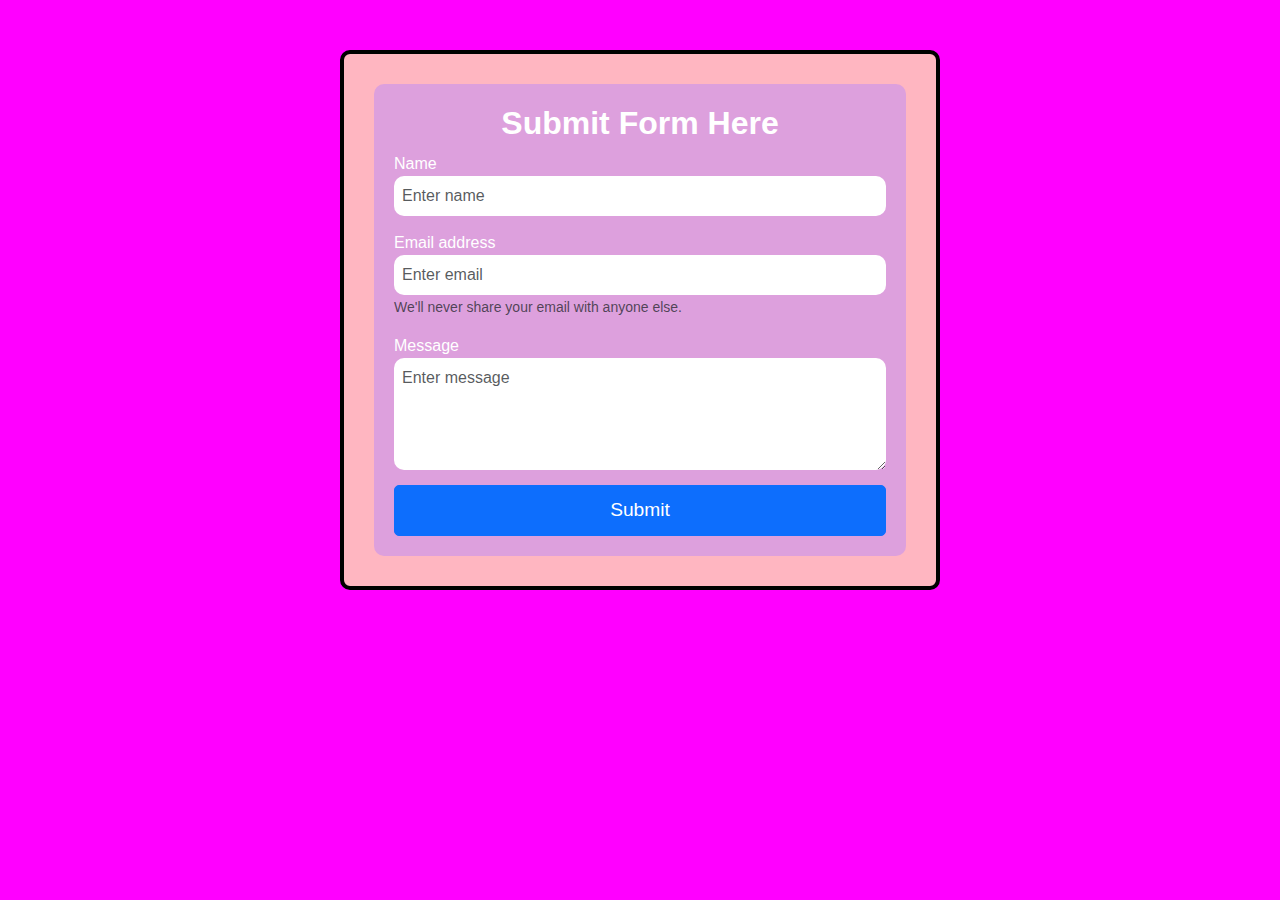
<file: contactform.html>
<!DOCTYPE html>
<html lang="en">
<head>
    <meta charset="UTF-8">
    <meta name="viewport" content="width=device-width, initial-scale=1.0">
    <title>Contact Form</title>

    <!--Bootstrap CSS implementation-->
     <link href="https://cdn.jsdelivr.net/npm/bootstrap@5.3.3/dist/css/bootstrap.min.css" rel="stylesheet" integrity="sha384-QWTKZyjpPEjISv5WaRU9OFeRpok6YctnYmDr5pNlyT2bRjXh0JMhjY6hW+ALEwIH" crossorigin="anonymous">
    <!--Link to CSS-->
    <link rel="stylesheet" href="style.css" />

</head>
<body>
    <!--Form container with Bootstrap implementation-->
    <div class="bootstrap-form">
        <form id ="form" action="success.html" target="_blank">
    
            <!--Form container, takes up 12 columns on all screens-->
            <div class="col-12">
                <div class="form-container">
                    <h2 class="form-title">Submit Form Here</h2>

                    <!--Creates name input field-->
                    <div class="form-group">
                        <label for="exampleName1">Name</label>
                        <input type="name" class="form-control" id="exampleInputName1" placeholder="Enter name">
                    </div>
        
                     <!--Creates email input field (pulled from Bootstrap Forms)-->
                     <div class="form-group">
                        <label for="exampleInputEmail1">Email address</label>
                        <input type="email" class="form-control" id="exampleInputEmail1" aria-describedby="emailHelp" placeholder="Enter email">
                        <small id="emailHelp" class="form-text text-muted">We'll never share your email with anyone else.</small>
                    </div>

                    <!--Creates message input field-->
                    <div class="form-group">
                        <label for="exampleMessage1">Message</label>
                        <textarea class="form-control" id="exampleInputMessage1" placeholder="Enter message" rows="4"></textarea>
                    </div>

                    <button type="submit" class="btn btn-primary" id="submit">Submit</button>
                </div>
            </div>
      </form>
    </div>

    <!--Links Javascript to file-->
    <script src="javascript.js"></script>
</body>
</html>
</file>
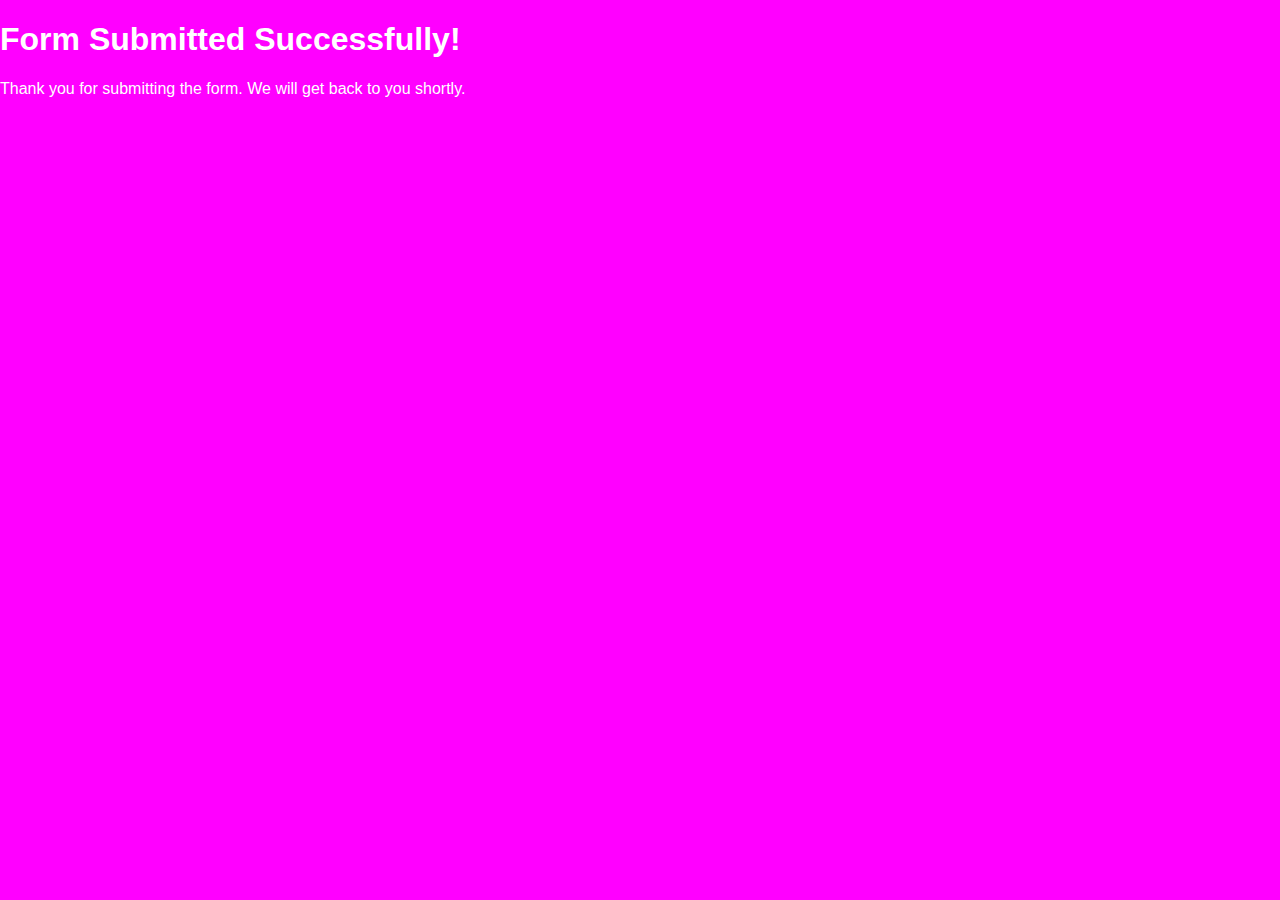
<file: success.html>
<!DOCTYPE html>
<html lang="en">
<head>
    <meta charset="UTF-8">
    <meta name="viewport" content="width=device-width, initial-scale=1.0">
    <title>Success</title>
    <!--Link to CSS-->
    <link rel="stylesheet" href="style.css" />
</head>
<body>
    <!--Success message-->
    <h1>Form Submitted Successfully!</h1>
    <p>Thank you for submitting the form. We will get back to you shortly.</p>
    
    <!--Redirects to home page after 5 seconds-->
    <script>
    setTimeout(() => {
        window.location.href = 'index.html';
      }, 5000);
    </script>

    <!--Links Javascript to file-->
    <script src="javascript.js"></script>
</body>
</html>
</file>
<file: style.css>
body {
  font-family: Arial, Helvetica, sans-serif;
  margin: 0;
  padding: 0;
  background-color: magenta;
  color: white;
  font-size: 16px;
}

/* Navbar Styling*/
nav {
  background: linear-gradient(90deg, #4b0082, #b94eb0);
  padding: 10px;
}

.navbar-container {
  display: flex;
  justify-content: space-between;
  align-items: center;
  position: relative; 
  z-index: 10;
}

.navbar-name {
  font-weight: bold;
  color: white;
  font-size: 24px;
}

.navbar-links {
  list-style: none;
  margin: 0;
  padding: 0;
  display: flex;
}

.navbar-links li {
  margin-left: 20px;
}

.navbar-links a {
  text-decoration: none;
  color: white;
  font-size: 1.25em;
}

.navbar-links a:hover {
  text-decoration: underline;
}

/*Content Table Styling*/
.content-table {
  width: 90%;
  margin: 40px auto;
  border-collapse: collapse;
  background-color: pink;
  display: flex;
  flex-direction: column;
  align-items: center;
}

.content-table tr {
  display: flex;
  width: 100%;
}

.content-table td {
  padding: 20px;
  text-align: left;
  flex: 1;
}

.left-text {
  text-align: left;
  padding-right: 20px;
  width: 50%;
  font-size: 25px;
  word-wrap: break-word;
  margin: 0;
}
.left-text h2 {
  text-shadow: 1px 1px 1px black;
}

.right-image img {
  width: 100%;
  height: auto;
}

.quote {
  text-align: center;
  font-style: italic;
  padding-top: 20px;
  width: 100%;
}

/*About Page and Portfolio Page Styling*/
.about-container {
  text-align: center;
  margin: 50px auto;
  width: 80%;
}

.about-header {
  font-size: 2rem;
  font-weight: bold;
  color: white;
  margin-bottom: 40px;
  text-shadow: 1px 1px 1px black;
}

/*About Section and Portfolio Section Styling*/
.about-section {
  background-color: pink;
  color: purple;
  margin-bottom: 30px;
  padding: 20px;
  display: flex;
  align-items: center;
  justify-content: space-between;
}

.about-container .about-section:nth-child(3) {
  background-color: lavender;
}

.section-header {
  font-size: 2rem;
  font-weight: bold;
  color: magenta;
  text-align: left;
  width: 30%;
}

.section-text {
  font-size: 1rem;
  text-align: left;
  width: 75%;
  margin-left: 80px;
}

.section-image img {
  width: 60%;
  height: auto;
  margin-left: 60px;
  margin-right: 0;
}

/* Contact Page Styling*/
.bootstrap-form {
  background-color: lightpink;
  padding: 30px;
  max-width: 600px;
  margin: 50px auto;
  border: 4px solid black;
  border-radius: 10px;
  
}

.form-container {
  background-color: plum;
  padding: 20px;
  border-radius: 10px;
}

h2.form-title {
  text-align: center;
  color: white;
  font-weight: bold;
  margin-bottom: 10px;
  font-size: 2rem;
}

.form-group {
  margin-bottom: 15px;
}

.form-control {
  width: 100%;
  padding: 8px;
  border: 2px darkgray;
  border-radius: 10px;
  font-size: 1rem;
}

.btn-primary {
  padding: 10px 20px;
  font-size: 1.2rem;
  border-radius: 5px;
  width: 100%;
}
</file>
